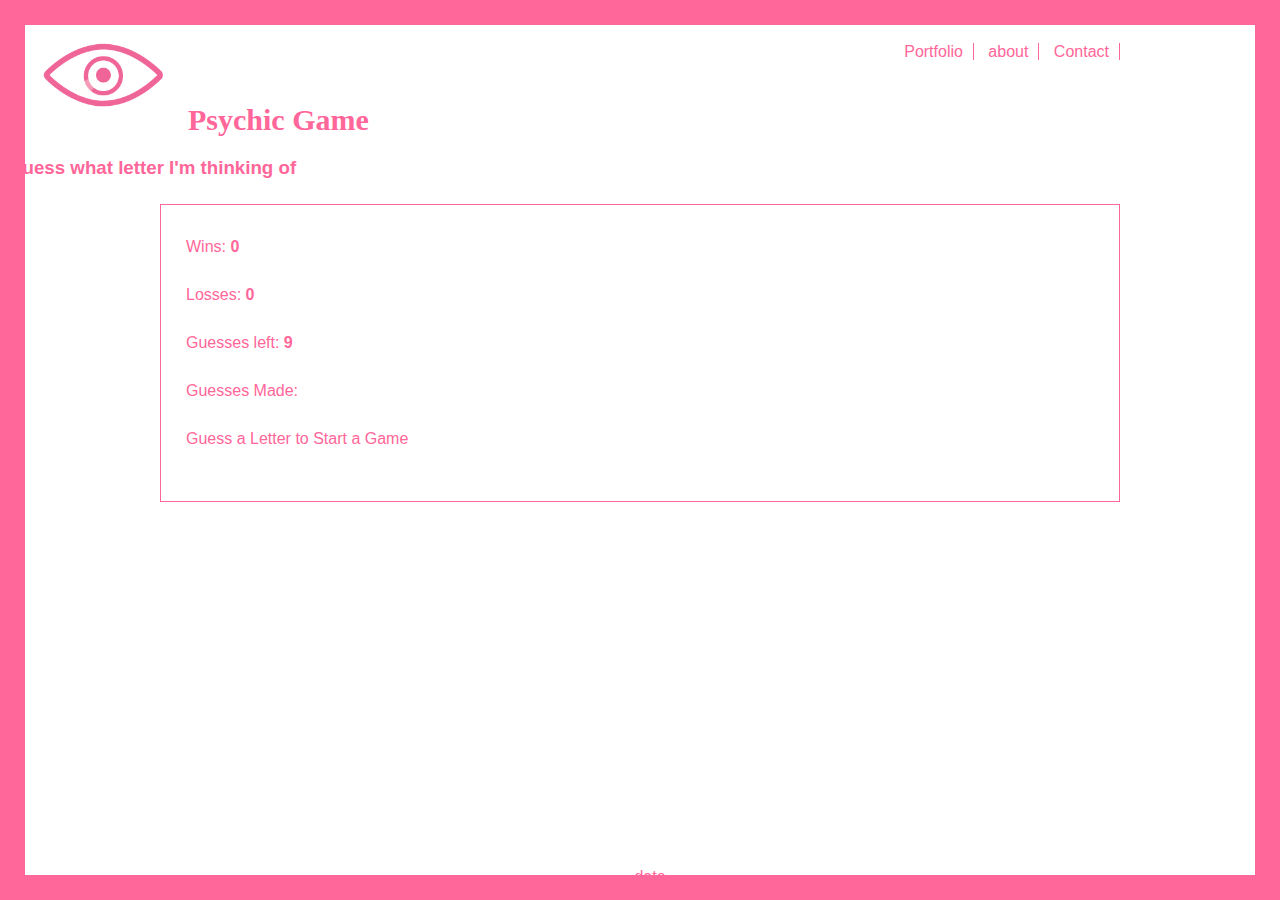
<file: index.html>
<!DOCTYPE html>
<html lang="en">
<head>
  <meta charset="UTF-8">
  <title>Psychic Game</title>

  <script src="https://cdnjs.cloudflare.com/ajax/libs/jquery/3.2.1/jquery.min.js"></script>

  <link rel="stylesheet" href="https://maxcdn.bootstrapcdn.com/bootstrap/3.3.6/css/bootstrap.min.css" integrity="sha384-1q8mTJOASx8j1Au+a5WDVnPi2lkFfwwEAa8hDDdjZlpLegxhjVME1fgjWPGmkzs7" crossorigin="anonymous">
  <!-- <link rel="stylesheet" type="text/css" href="css/style-2.css"> -->
  <link rel="stylesheet" type="text/css" href="css/style.css">
  <script src="css/scripts.js"></script>
  
</head>

<body>

    <header>
            <div id="logo">
                    <img src="css/eye.png" alt="eye" style="width:120px">
                </div>

        <nav>
        <!-- <h1 id="logo">Chris Green</h1> -->
        

        <ul>
              <li class="vline"><a href="https://greench0.github.io/index.html">Portfolio</a></li>
              <li class="vline"><a href="https://greench0.github.io/about.html">about</a></li>
              <li class="vline"><a href="https://greench0.github.io/contact.html">Contact</a></li>
            </ul>
        </nav>
        </header>


    <div class="jumbotron">

        <div class="text-center">
        <h1 style="color:#ff6699">Psychic Game</h1>
        <h3 style="color:#ff6699">Guess what letter I'm thinking of</h3>
    </div>
    
        <section>

            <p>Wins: <strong id="wins">0</strong> </p>
            <p>Losses: <strong id="losses">0</strong></p>
            <p>Guesses left: <strong id="guessesLeft">9</strong></p>
            <p>Guesses Made: <strong id="guessesMade"></strong></p>
            <p id="winCounter">Guess a Letter to Start a Game</p>

        </section>

    </div>

    <footer>
        
        <p id="year">date</p>
        <p class="year">Guess a Letter to Start a Game</p>
    </footer>

    <div id="left"></div>
    <div id="right"></div>
    <div id="top"></div>
    <div id="bottom"></div>
</body>

</html>
</file>
<file: css/style-2.css>
* {
  box-sizing: border-box;
  /* background-image: url("images/shattered.png"); */
}

body {
 
  background: white;
  font-family: 'Arial', 'Helvetica Neue', Helvetica, sans-serif;
}

#top, #bottom, #left, #right {
	background: #3333cc;
	position: fixed;
	}
	#left, #right {
		top: 0; bottom: 0;
		width: 20px;
		}
		#left { left: 0; }
		#right { right: 0; }
		
	#top, #bottom {
		left: 0; right: 0;
		height: 20px;
		}
		#top { top: 0; }
    #bottom { bottom: 0; }
    

h1 {
  font-family: 'Georgia', Times, Times New Roman, serif;
  color: #3333cc;
  font-size: 30px;
}

h2 {
  font-family: 'Georgia', Times, Times New Roman, serif;
  color: #3333cc;
  font-size: 24px;
}


header {
  border-bottom: 1px solid #dddddd;
  color: #333;
  background:white;
}


/* header info */
#logo {
  background: #3333cc;
  color: white;
  padding: 20px 25px 20px 25px;
  float: left;
  height: 100%;

}

nav {
  text-align: center;
  text-decoration: none;
  width: 960px;
  margin: 0 auto;
  height: 75px;
  position: center;
 

}
  
  ul {
    list-style-type: none;
    margin: 0;
    padding: 0;
    padding-top: 12px;
    float: right;
    overflow: hidden;
    color: #3333cc;
    position: relative;
  top: 50%;
  transform: translateY(-50%);
    
  }
  
  li{
    display: inline;
    color: ;
    height: 100%;
  }
  
  li a {
    text-align: center;
    color: #3333cc;
    padding: 10px 10px;
    text-decoration: none;
  }

  li a:hover {
    color: #777777;
  }

  .vline {
      border-right: 1px solid #3333cc;
      height: 50px;
  }
  

section {
  background: white;
  /* border: 1px solid #dddddd; */
  color: #333;
  font-family: 'Arial', 'Helvetica Neue', Helvetica, sans-serif;
line-height: 200%;
padding: 10px 25px 30px 25px;
  color: white;
  width: 960px;
  margin: 0 auto;
  margin-top: 25px;
  overflow: hidden; 
  overflow: scroll;
  }

hr {
  border: 0;
height: 2px;
background: #3333cc;

}

img {
  width: 200px;
}

.image {
padding: 15px 25px 0px 0px;
}
p {
  color: #3333cc;
}

 /* footer info */
footer {
  background: white;
  /* border-top: 2px solid #3333cc; */
  color: #3333cc;
  height: 55px;
  position: fixed;
  left: 0;
  bottom: 0;
  width: 100%;
  text-align: center;
  padding: 12px 0 0 20px;
  
}


/* contact page info */

input[type=text], select, textarea {
  width: 100%;
  padding: 12px;
  border: 1px solid #ccc;
  box-sizing: border-box;
  margin-top: 6px;
  margin-bottom: 16px;
  resize: vertical;
  font-size: 14px;
  font-family: 'Arial', 'Helvetica Neue', Helvetica, sans-serif;
  
}

input[type=submit] {
  background-color: #3333cc;
  color: white;
  padding: 12px 25px;
  border: none;
  cursor: pointer;
}

input[type=submit]:hover {
  background-color: #777777;
}


/* portfolio page info */
.row{
  width: 50%;
  
}

.block {
  position: relative;
  padding: 15px 25px 0px 0px;
  text-align: center;
  color: white;
  float: left;
}

.centered {
  position: absolute;
  top: 75%;
  left: 44.5%;
  transform: translate(-50%, -50%);
  background: #3333cc;
  width: 200px;
  padding: 3px 0px;
  font-family: 'Georgia', Times, Times New Roman, serif;
  font-size: 13px;
}

a {
  color:#3333cc;
  text-decoration: none;
}

a:hover {
  text-decoration: underline;
  color: #777777;
}

a:active {
  text-decoration: underline;
}



/* background info */
#bg {
  position: fixed; 
  top: -50%; 
  left: -50%; 
  width: 200%; 
  height: 200%;
  z-index: -1;
}
#bg img {
  position: absolute; 
  top: 0; 
  left: 0; 
  right: 0; 
  bottom: 0; 
  margin: auto; 
  min-width: 50%;
  min-height: 50%;
}





/* media queries   max width 980*/

@media only screen and (max-width: 980px) {
  body {
      /* background-color: lightblue; */
  }


  header {
    border-bottom: 1px solid #dddddd;
    color: #333;
    background:white; 
    margin: 0 auto;

  }

#logo {
  padding: 20px 25px 20px 25px;
  height: 100%;
}

nav {
  background: white;
  text-align: center;
  text-decoration: none;
  width: 100%;
  margin: 0 auto;
   margin: 0px 0px 0px 50px;
  height: 75px;
 
}
  
section {  
  width: 585px;
  margin: 0 auto;
  margin: 25px 0px 10px 50px;
  }

  ul {
    list-style-type: none;
    margin-left: 270px;
    padding: 0;
    float: left;
    color: #3333cc;
  }

/* portfolio page info */
.row{
  width: 100%;
  margin-left: 10%;
  margin-right: 10%;
}
  

}



/* media queries   max width 768*/
@media only screen and (max-width: 768px) {
  body {
      /* background-color: red; */
  }

  header {
    border-bottom: 1px solid #dddddd;
    color: #333;
    background:white; 
    width: 100%;
  }

  nav {
    background: white;
    text-align: center;
    text-decoration: none;
    width: 550px;
    margin: 0 auto;
    height: 75px;
    position: center;
   
  
  }
  #logo {
    background: #3333cc;
    color: white;
    /* display: inline; */
    padding: 20px 25px 20px 25px;
    margin-left: 0px;
    float: left;
    height: 100%;
  
  }


  section {
    background: white;
    border: 1px solid #dddddd;
    color: #333;
    font-family: 'Arial', 'Helvetica Neue', Helvetica, sans-serif;
  line-height: 200%;
    color: white;
    width: 550px;
    position: absolute;
    left: 50%;
    margin-left: -275px;
    }

    ul {
      list-style-type: none;
      margin: 0;
      padding: 0;
      float: right;
      overflow: hidden;
      color: #777777;
      position: relative;
    top: 50%;
    transform: translateY(-50%);
          }


          


}



@media only screen and (max-width: 640px) {
  body {
      /* background-color: green; */
  }


  section {
    background: white;
    border: 1px solid #dddddd;
    color: #333;
    font-family: 'Arial', 'Helvetica Neue', Helvetica, sans-serif;
  line-height: 200%;
  /* padding: 10px 25px 30px 25px; */
    color: white;
    width: 400px;
    /* margin: 0 auto;
    margin: 25px 0px 0px 20px; */
    position: absolute;
    left: 50%;
    margin-left: -200px;
    padding-bottom: 10px;
    
    } 

    .image {
      padding: 15px 0px 15px 0px;
      width: 100%;
    height: auto;
      }
      
  
      #logo {
        background: #3333cc;
        color: white;
        display: inline;
        padding: 20px 0px 20px 0px;
        text-align: center;
        width: 100%;
        overflow: auto;

      
      }
      
      nav {
        background: white;
        text-align: center;
        text-decoration: none;
        width: 600px;
        margin: 0 auto;
        height: 75px;
        position: center;
        overflow: auto;
      }


.block {

  padding: 15px 37px 0px 0px;
  text-align: center;
  color: white;
 margin-left: -15px;
}

img {

  width: 300px;
}   

.centered {
  position: absolute;
  top: 75%;
  left: 44.5%;
  transform: translate(-50%, -50%);
  background: #3333cc;
  width: 300px;
  padding: 3px 0px;
  font-family: 'Georgia', Times, Times New Roman, serif;
  font-size: 13px;
}



header {

  padding-bottom: 10px;
  height: 90px;
  background: white;
}


/* header info */
#logo {
  background: #3333cc;
  color: white;

  float: left;
  height: 46px;
  display: block;



}

nav {
  
  width: 100%;

  height: 80px;
  position: center;
  background: #3333cc;
  margin-bottom: 20px;
}


ul {
  list-style-type: none;
  background: white;
  overflow: hidden;
  color: #777777;
  float: left;
  padding-top: 11px;

  width: 100%;
  height: 60px;

}

#top, #bottom, #left, #right {
	background: none;
	position: fixed;
	}
	#left, #right {
		top: 0; bottom: 0;
		width: 18px;
		}
		#left { left: 0; }
		#right { right: 0; }
		
	#top, #bottom {
		left: 0; right: 0;
		height: 18px;
		}
		#top { top: 0; }
    #bottom { bottom: 0; }
</file>
<file: css/style.css>
* {
  box-sizing: border-box;
  /* background-image: url("images/shattered.png"); */
}

body {
 
  background: none;
  font-family: 'Arial', 'Helvetica Neue', Helvetica, sans-serif;
}

#top, #bottom, #left, #right {
	background: #ff6699;
	position: fixed;
	}
	#left, #right {
		top: 0; bottom: 0;
		width: 25px;
		}
		#left { left: 0; }
		#right { right: 0; }
		
	#top, #bottom {
		left: 0; right: 0;
		height: 25px;
		}
		#top { top: 0; }
    #bottom { bottom: 0; }
    
.jumbotron {
  background:none;
}   

h1 {
  font-family: 'Georgia', Times, Times New Roman, serif;
  color: #ff6699;
  font-size: 30px;
}

h2 {
  font-family: 'Georgia', Times, Times New Roman, serif;
  color: #ff6699;
  font-size: 24px;
}


header {
  /* border-bottom: 1px solid #dddddd; */
  color: #333;
  background:white;
}


/* header info */
#logo {
  /* background: #ff6699; */
  color: white;
  padding: 35px 25px 20px 35px;
  float: left;
 

}

nav {
  text-align: center;
  text-decoration: none;
  width: 960px;
  margin: 0 auto;
  height: 75px;
  position: center;
 

}
  
  ul {
    list-style-type: none;
    margin: 0;
    padding: 0;
    padding-top: 12px;
    float: right;
    overflow: hidden;
    color: #ff6699;
    position: relative;
  top: 50%;
  transform: translateY(-50%);
    
  }
  
  li{
    display: inline;
    color: ;
    height: 100%;
  }
  
  li a {
    text-align: center;
    color: #ff6699;
    padding: 10px 10px;
    text-decoration: none;
  }

  li a:hover {
    color: #777777;
  }

  .vline {
      border-right: 1px solid #ff6699;
      height: 50px;
  }
  

section {
  border: 1px solid #ff6699;

  background: white;
  /* border: 1px solid #dddddd; */
  color: #333;
  font-family: 'Arial', 'Helvetica Neue', Helvetica, sans-serif;
line-height: 200%;
padding: 10px 25px 30px 25px;
  color: white;
  width: 960px;
  margin: 0 auto;
  margin-top: 25px;
  overflow: hidden; 
  overflow: scroll;
  }

hr {
  border: 0;
height: 2px;
background: #ff6699;

}

img {
  width: 200px;
}

.image {
padding: 15px 25px 0px 0px;
}
p {
  color: #ff6699;
}

 /* footer info */
footer {
  background: white;
  /* border-top: 2px solid #ff6699; */
  color: #ff6699;
  height: 55px;
  position: fixed;
  left: 0;
  bottom: 0;
  width: 100%;
  text-align: center;
  padding: 7px 0 0 20px;
  
}


/* contact page info */

input[type=text], select, textarea {
  width: 100%;
  padding: 12px;
  border: 1px solid #ccc;
  box-sizing: border-box;
  margin-top: 6px;
  margin-bottom: 16px;
  resize: vertical;
  font-size: 14px;
  font-family: 'Arial', 'Helvetica Neue', Helvetica, sans-serif;
  
}

input[type=submit] {
  background-color: #ff6699;
  color: white;
  padding: 12px 25px;
  border: none;
  cursor: pointer;
}

input[type=submit]:hover {
  background-color: #777777;
}


/* portfolio page info */
.row{
  width: 50%;
  
}

.block {
  position: relative;
  padding: 15px 25px 0px 0px;
  text-align: center;
  color: white;
  float: left;
}

.centered {
  position: absolute;
  top: 75%;
  left: 44.5%;
  transform: translate(-50%, -50%);
  background: #ff6699;
  width: 200px;
  padding: 3px 0px;
  font-family: 'Georgia', Times, Times New Roman, serif;
  font-size: 13px;
}

a {
  color:#ff6699;
  text-decoration: none;
}

a:hover {
  text-decoration: underline;
  color: #777777;
}

a:active {
  text-decoration: underline;
}



/* background info */
#bg {
  position: fixed; 
  top: -50%; 
  left: -50%; 
  width: 200%; 
  height: 200%;
  z-index: -1;
}
#bg img {
  position: absolute; 
  top: 0; 
  left: 0; 
  right: 0; 
  bottom: 0; 
  margin: auto; 
  min-width: 50%;
  min-height: 50%;
}





/* media queries   max width 980*/

@media only screen and (max-width: 980px) {
  body {
      /* background-color: lightblue; */
  }


  header {
    border-bottom: 1px solid #dddddd;
    color: #333;
    background:white; 
    margin: 0 auto;

  }

#logo {
  padding: 20px 25px 20px 25px;
  height: 100%;
}

nav {
  background: white;
  text-align: center;
  text-decoration: none;
  width: 100%;
  margin: 0 auto;
   margin: 0px 0px 0px 50px;
  height: 75px;
 
}
  
section {  
  width: 585px;
  margin: 0 auto;
  margin: 25px 0px 10px 50px;
  }

  ul {
    list-style-type: none;
    margin-left: 270px;
    padding: 0;
    float: left;
    color: #ff6699;
  }

/* portfolio page info */
.row{
  width: 100%;
  margin-left: 10%;
  margin-right: 10%;
}
  

}



/* media queries   max width 768*/
@media only screen and (max-width: 768px) {
  body {
      /* background-color: red; */
  }

  header {
    border-bottom: 1px solid #dddddd;
    color: #333;
    background:white; 
    width: 100%;
  }

  nav {
    background: white;
    text-align: center;
    text-decoration: none;
    width: 550px;
    margin: 0 auto;
    height: 75px;
    position: center;
   
  
  }
  #logo {
    background: #ff6699;
    color: white;
    /* display: inline; */
    padding: 20px 25px 20px 25px;
    margin-left: 0px;
    float: left;
    height: 100%;
  
  }


  section {
    background: white;
    border: 1px solid #dddddd;
    color: #333;
    font-family: 'Arial', 'Helvetica Neue', Helvetica, sans-serif;
  line-height: 200%;
    color: white;
    width: 550px;
    position: absolute;
    left: 50%;
    margin-left: -275px;
    }

    ul {
      list-style-type: none;
      margin: 0;
      padding: 0;
      float: right;
      overflow: hidden;
      color: #777777;
      position: relative;
    top: 50%;
    transform: translateY(-50%);
          }


          


}



@media only screen and (max-width: 640px) {
  body {
      /* background-color: green; */
  }


  section {
    background: white;
    border: 1px solid #dddddd;
    color: #333;
    font-family: 'Arial', 'Helvetica Neue', Helvetica, sans-serif;
  line-height: 200%;
  /* padding: 10px 25px 30px 25px; */
    color: white;
    width: 400px;
    /* margin: 0 auto;
    margin: 25px 0px 0px 20px; */
    position: absolute;
    left: 50%;
    margin-left: -200px;
    padding-bottom: 10px;
    
    } 

    .image {
      padding: 15px 0px 15px 0px;
      width: 100%;
    height: auto;
      }
      
  
      #logo {
        background: #ff6699;
        color: white;
        display: inline;
        padding: 20px 0px 20px 0px;
        text-align: center;
        width: 100%;
        overflow: auto;

      
      }
      
      nav {
        background: white;
        text-align: center;
        text-decoration: none;
        width: 600px;
        margin: 0 auto;
        height: 75px;
        position: center;
        overflow: auto;
      }


.block {

  padding: 15px 37px 0px 0px;
  text-align: center;
  color: white;
 margin-left: -15px;
}

img {

  width: 300px;
}   

.centered {
  position: absolute;
  top: 75%;
  left: 44.5%;
  transform: translate(-50%, -50%);
  background: #ff6699;
  width: 300px;
  padding: 3px 0px;
  font-family: 'Georgia', Times, Times New Roman, serif;
  font-size: 13px;
}



header {

  padding-bottom: 10px;
  height: 90px;
  background: white;
}


/* header info */
#logo {
  background: #ff6699;
  color: white;

  float: left;
  height: 46px;
  display: block;



}

nav {
  
  width: 100%;

  height: 80px;
  position: center;
  background: #ff6699;
  margin-bottom: 20px;
}


ul {
  list-style-type: none;
  background: white;
  overflow: hidden;
  color: #777777;
  float: left;
  padding-top: 11px;

  width: 100%;
  height: 60px;

}

#top, #bottom, #left, #right {
	background: none;
	position: fixed;
	}
	#left, #right {
		top: 0; bottom: 0;
		width: 18px;
		}
		#left { left: 0; }
		#right { right: 0; }
		
	#top, #bottom {
		left: 0; right: 0;
		height: 18px;
		}
		#top { top: 0; }
    #bottom { bottom: 0; }
</file>
